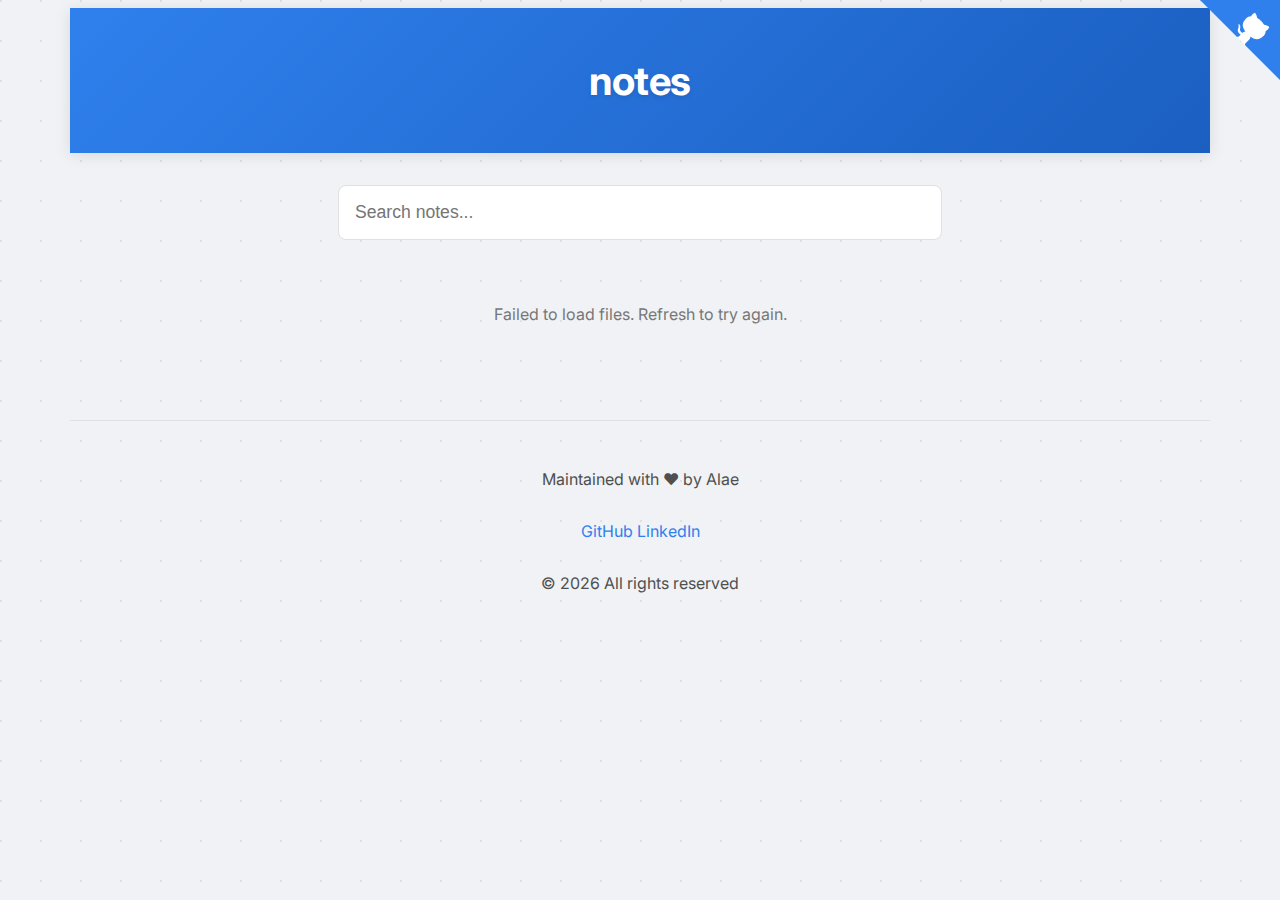
<file: index.html>
<!DOCTYPE html>
<html lang="en">
<head>
    <meta charset="UTF-8">
    <meta name="viewport" content="width=device-width, initial-scale=1.0">
    <meta name="description" content="Software engineering notes and articles by Alae">
    <meta name="keywords" content="software engineering, programming, tech articles, coding">
    <meta name="author" content="Alae">
    <meta property="og:title" content="Software Engineering Notes">
    <meta property="og:description" content="Explore software engineering articles and notes">
    <meta property="og:type" content="website">
    <title>Software Engineering Notes</title>
    <link rel="stylesheet" href="styles.css">
    <link href="https://fonts.googleapis.com/css2?family=Inter:wght@400;500;700&display=swap" rel="stylesheet">
    <link rel="icon" type="image/x-icon" href="favicon-16x16.png">

</head>
<body>
    <div class="container">
        
        <div class="header">
            <h1 id="mainTitle">
                notes
            </h1>
        </div>

        <input 
            type="text" 
            class="search-box" 
            placeholder="Search notes..." 
            id="searchInput"
            autocomplete="off"
            aria-label="Search notes"
        >

        <div class="file-list" id="articlesList">
        </div>

        <footer class="footer">
            <div class="footer-content">
                <p>Maintained with &hearts; by Alae</p>
                <div class="social-links">
                    <a href="https://github.com/alae-touba" target="_blank" rel="noopener noreferrer">GitHub</a>
                    <a href="https://linkedin.com/in/alae-touba" target="_blank" rel="noopener noreferrer">LinkedIn</a>
                </div>
                <p class="copyright">&copy; <span id="currentYear"></span> All rights reserved</p>
            </div>
        </footer>
    </div>
    
    <script src="main.js"></script>
    <script src="load-navigation.js"></script>
</body>
</html>
</file>
<file: styles.css>
:root {
    --primary-color: #2F80ED;      /* Main brand color */
    --secondary-color: #4F4F4F;    /* Secondary text */
    --background: #f0f2f5;         /* Page background */
    --card-background: #ffffff;
    --border-color: #e0e0e0;
    --text-color: #2d3436;
    --hover-color: #2569C7;        /* Hover state color */
}

html {
    scroll-behavior: smooth;
}

body {
    background-color: var(--background);
    font-family: 'Inter', sans-serif; /* Add Google Font later */
    background-image: radial-gradient(circle at 1px 1px, var(--border-color) 1px, transparent 0);
    background-size: 40px 40px;
    transition: background-color 0.3s ease;
}

.container {
    width: 100%;
    padding: 0 1.5rem; /* Horizontal padding */
    margin: 0 auto;
    max-width: 1200px; /* Same as Bootstrap's xl breakpoint */
}

/* Optional responsive breakpoints */
@media (min-width: 576px) {
    .container {
        max-width: 540px;
    }
}

@media (min-width: 768px) {
    .container {
        max-width: 720px;
    }
}

@media (min-width: 992px) {
    .container {
        max-width: 960px;
    }
}

@media (min-width: 1200px) {
    .container {
        max-width: 1140px;
    }
}

@media (min-width: 1400px) {
    .container {
        max-width: 1320px;
    }
}

.header {
    text-align: center;
    padding: 3rem 0rem;
    margin-bottom: 2rem;
    background: linear-gradient(135deg, var(--primary-color), #1B5FC1);
    color: white;
    box-shadow: 0 2px 15px rgba(0,0,0,0.1);
}

.header h1 {
    text-shadow: 0 2px 4px rgba(0,0,0,0.1);
    font-size: 2.5rem;
    margin: 0;
    letter-spacing: -0.5px;
}

/* navigation */
.nav-back {
    margin-bottom: 2rem;
    padding: 0.5rem 1rem;
}

.nav-back a {
    color: #2f80ed;
    text-decoration: none;
    padding: 0.5rem 1rem;
    border: 1px solid #ddd;
    border-radius: 4px;
    transition: all 0.2s;
}

.nav-back a:hover {
    background: #2f80ed;
    color: white;
}

.footer {
    text-align: center;
    padding: 2rem;
    margin-top: 4rem;
    color: var(--secondary-color);
    border-top: 1px solid var(--border-color);
}

.footer a {
    color: var(--primary-color);
    text-decoration: none;
}

.footer-content {
    display: flex;
    flex-direction: column;
    align-items: center;
    gap: 1rem;
}

.search-box {
    width: 50%;
    padding: 1rem;
    font-size: 1.1rem;
    border: 1px solid var(--border-color);
    border-radius: 8px;
    margin: 1rem auto 2rem;  /* Changed: added auto for horizontal centering */
    background: var(--card-background);
    display: block;  /* Added: ensures block-level display */
}

.file-list {
    display: grid;
    gap: 1rem;
}

.file-item {
    padding: 1.5rem;
    background: var(--card-background);
    border-radius: 8px;
    border: 1px solid var(--border-color);
    transition: transform 0.2s;
} 

.file-item:hover {
    transform: translateY(-3px);
}

.file-item a {
    color: var(--text-color);
    text-decoration: none;
    font-weight: 500;
    font-size: 1.1rem;
    transition: font-size 0.2s ease;
}

.file-item a:hover {
    font-size: 1.2rem;
    text-decoration: none;
}

.no-results {
    color: #777;
    text-align: center;
    padding: 2rem;
}

.loading {
    text-align: center;
    padding: 2rem;
    color: var(--secondary-color);
}

.social-links a {
    transition: color 0.2s ease;
}

.social-links a:hover {
    color: var(--hover-color);
}
</file>
